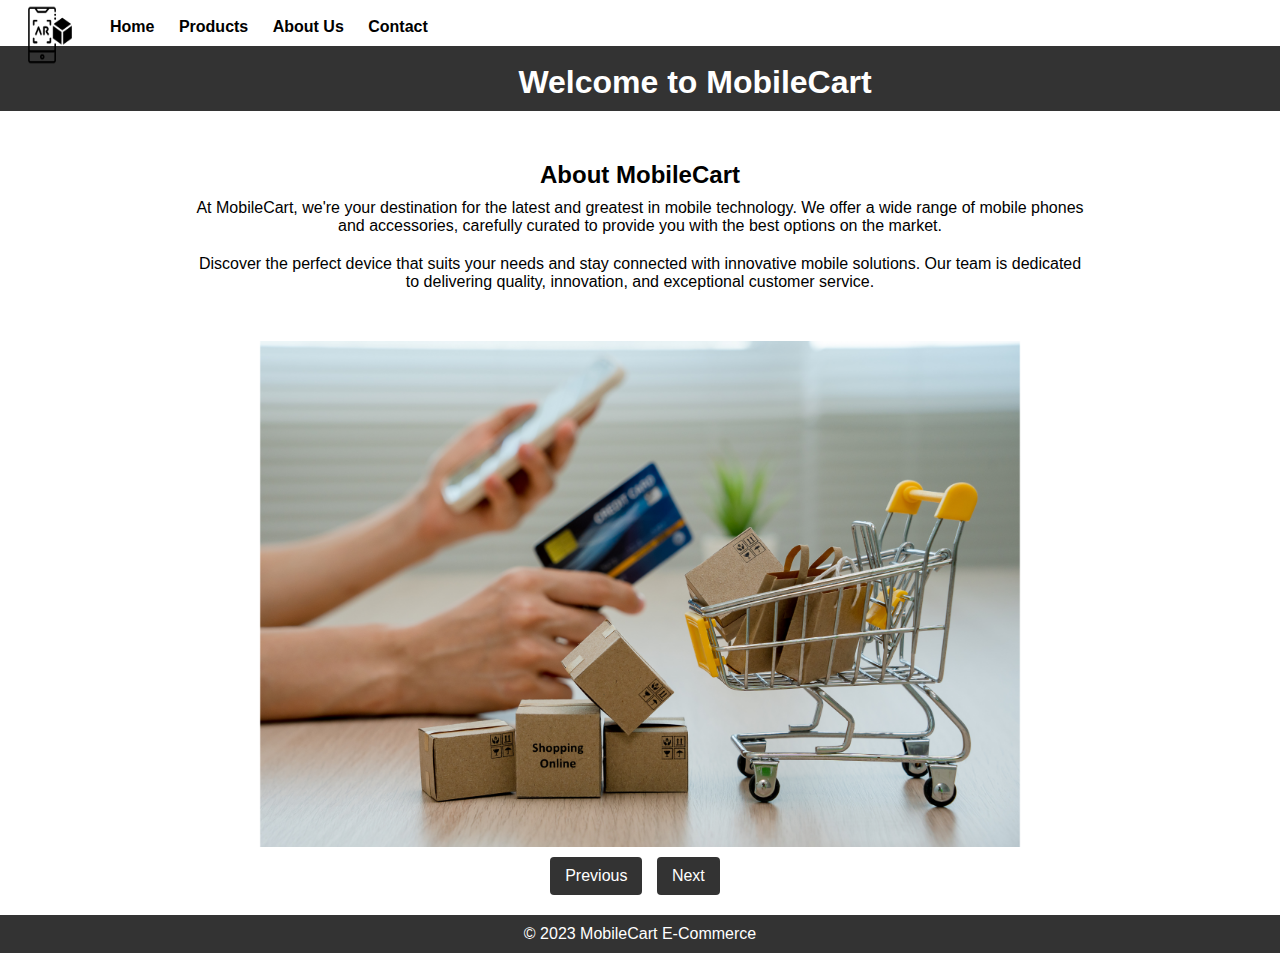
<file: index.html>
<!DOCTYPE html>
<html>
<head>
    <title>MobileCart E-Commerce</title>
    <link rel="stylesheet" type="text/css" href="styles.css">
</head>
<body>
    <heading>
        <img src="logo.png" alt="logo"  width="100px" height="70px"  style="float: left">
        <br>
        <ul style="list-style-type: none;">
            <a href="index.html"> <li style="display: inline">Home</li></a>
            <a href="products.html"><li style="display: inline">Products</li></a>
            <a href="about.html"><li style="display: inline">About Us</li></a>
            <a href="contact.html"><li style="display: inline">Contact</li></a>
        </ul>
    </heading>

    <header>
        <br><center><h1>Welcome to MobileCart</h1></center>
    </header>

    <main style="text-align: center">
        <section class="introduction">
            <h2>About MobileCart</h2>
            <p>
                At MobileCart, we're your destination for the latest and greatest in mobile technology. We offer a wide range of mobile phones and accessories, carefully curated to provide you with the best options on the market.
            </p>
            <p>
                Discover the perfect device that suits your needs and stay connected with innovative mobile solutions. Our team is dedicated to delivering quality, innovation, and exceptional customer service.
            </p>
        </section>

        <section class="image-carousel">
            <div class="carousel-container">
                <img class="carousel-slide" src="slides/slide1.png" alt="Slide 1">
                <img class="carousel-slide" src="slides/slide2.png" alt="Slide 2">
                <img class="carousel-slide" src="slides/slide3.png" alt="Slide 3">
            </div>
            <button id="prev-slide">Previous</button>
            <button id="next-slide">Next</button>
        </section>

    </main>

    <footer style="text-align: center">
        <p>&copy; 2023 MobileCart E-Commerce</p>
    </footer>
</body>
</html>
</file>
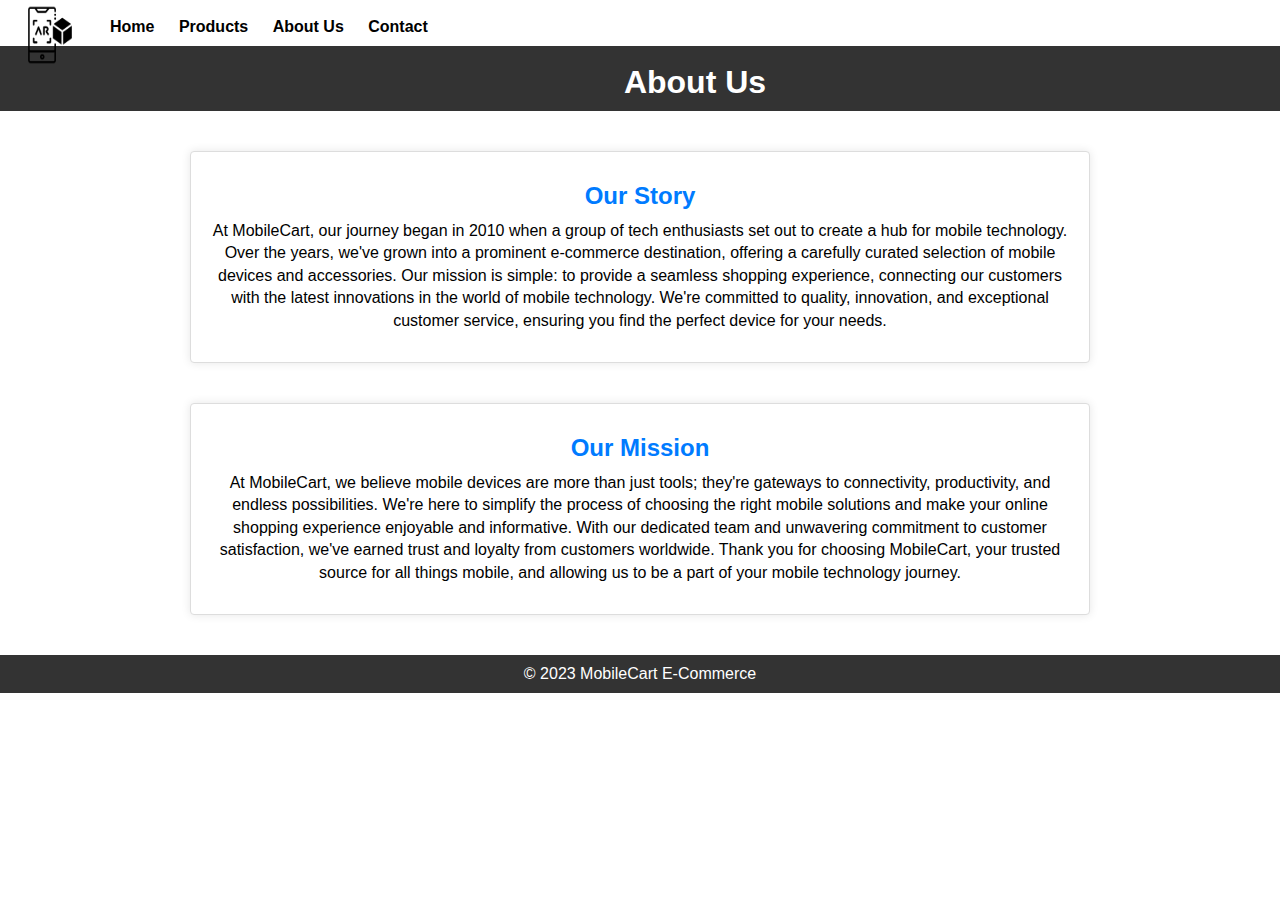
<file: about.html>
<!DOCTYPE html>
<html>
<head>
    <title>MobileCart E-Commerce</title>
    <link rel="stylesheet" type="text/css" href="styles.css">
</head>
<body>
    <heading>
        <img src="logo.png" alt="logo"  width="100px" height="70px"  style="float: left">
        <br>
        <ul style="list-style-type: none;">
            <a href="index.html"> <li style="display: inline">Home</li></a>
            <a href="products.html"><li style="display: inline">Products</li></a>
            <a href="about.html"><li style="display: inline">About Us</li></a>
            <a href="contact.html"><li style="display: inline">Contact</li></a>
        </ul>
    </heading>

    <header>
        <br><center><h1>About Us</h1></center>
    </header>

    <main style="text-align: center">
        <section class="about-us-content">
            <h2>Our Story</h2>
            <p>
                At MobileCart, our journey began in 2010 when a group of tech enthusiasts set out to create a hub for mobile technology. Over the years, we've grown into a prominent e-commerce destination, offering a carefully curated selection of mobile devices and accessories. Our mission is simple: to provide a seamless shopping experience, connecting our customers with the latest innovations in the world of mobile technology. We're committed to quality, innovation, and exceptional customer service, ensuring you find the perfect device for your needs.
            </p>
        </section>

        <section class="about-us-content">
            <h2>Our Mission</h2>
            <p>
                At MobileCart, we believe mobile devices are more than just tools; they're gateways to connectivity, productivity, and endless possibilities. We're here to simplify the process of choosing the right mobile solutions and make your online shopping experience enjoyable and informative. With our dedicated team and unwavering commitment to customer satisfaction, we've earned trust and loyalty from customers worldwide. Thank you for choosing MobileCart, your trusted source for all things mobile, and allowing us to be a part of your mobile technology journey.
            </p>
        </section>

    </main>

    <footer style="text-align: center">
        <p>&copy; 2023 MobileCart E-Commerce</p>
    </footer>
</body>
</html>
</file>
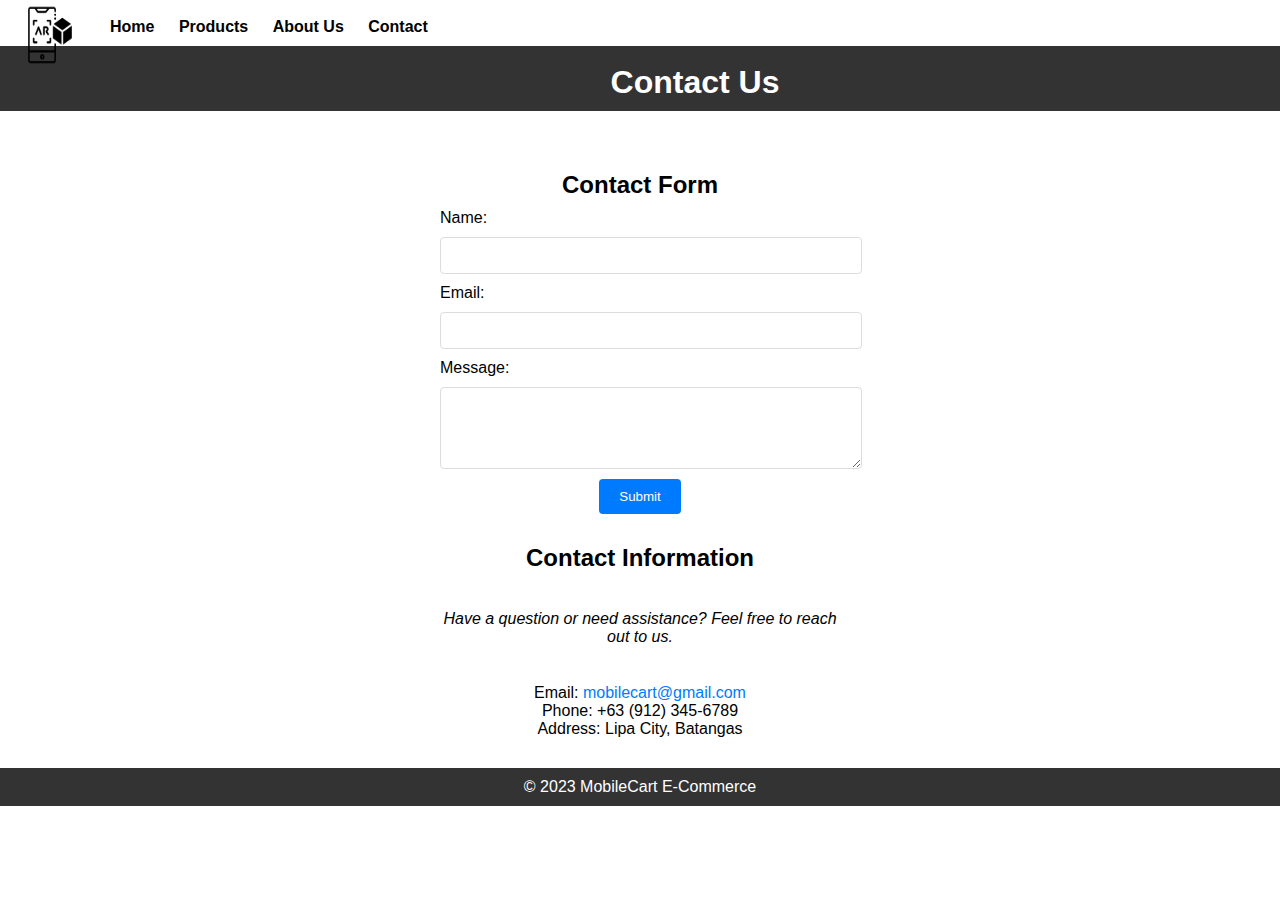
<file: contact.html>
<!DOCTYPE html>
<html>
<head>
    <title>MobileCart E-Commerce</title>
    <link rel="stylesheet" type="text/css" href="styles.css">
</head>
<body>
    <heading>
        <img src="logo.png" alt="logo"  width="100px" height="70px"  style="float: left">
        <br>
        <ul style="list-style-type: none;">
            <a href="index.html"> <li style="display: inline">Home</li></a>
            <a href="products.html"><li style="display: inline">Products</li></a>
            <a href="about.html"><li style="display: inline">About Us</li></a>
            <a href="contact.html"><li style="display: inline">Contact</li></a>
        </ul>
    </heading>

    <header style="text-align: center">
        <br><h1>Contact Us</h1>
    </header>

    <main style="text-align: center">

        <section class="contact-form">
            <h2>Contact Form</h2>
            <form action="#" method="post">
                <div style="text-align: left">
                    <label for="name">Name:</label>
                    <input type="text" id="name" name="name" required>
                </div>
                
                <div style="text-align: left">
                    <label for="email">Email:</label>
                    <input type="email" id="email" name="email" required>
                </div>

                <div style="text-align: left">
                    <label for="message">Message:</label>
                    <textarea id="message" name="message" rows="4" required></textarea>
                </div>

                <center><button type="submit">Submit</button></center>


                <section class="contact-details">
                    <h2>Contact Information</h2>
                    <br>
                    <i><p>
                        Have a question or need assistance? Feel free to reach out to us.
                    </p></i><br>
                    <p>
                        Email: <a href="mailto:mobilecart@gmail.com">mobilecart@gmail.com</a><br>
                        Phone: +63 (912) 345-6789<br>
                        Address: Lipa City, Batangas
                    </p>
                </section>

            </form>
        </section>
    </main>

    <footer style="text-align: center">
        <p>&copy; 2023 MobileCart E-Commerce</p>
    </footer>
</body>
</html>
</file>
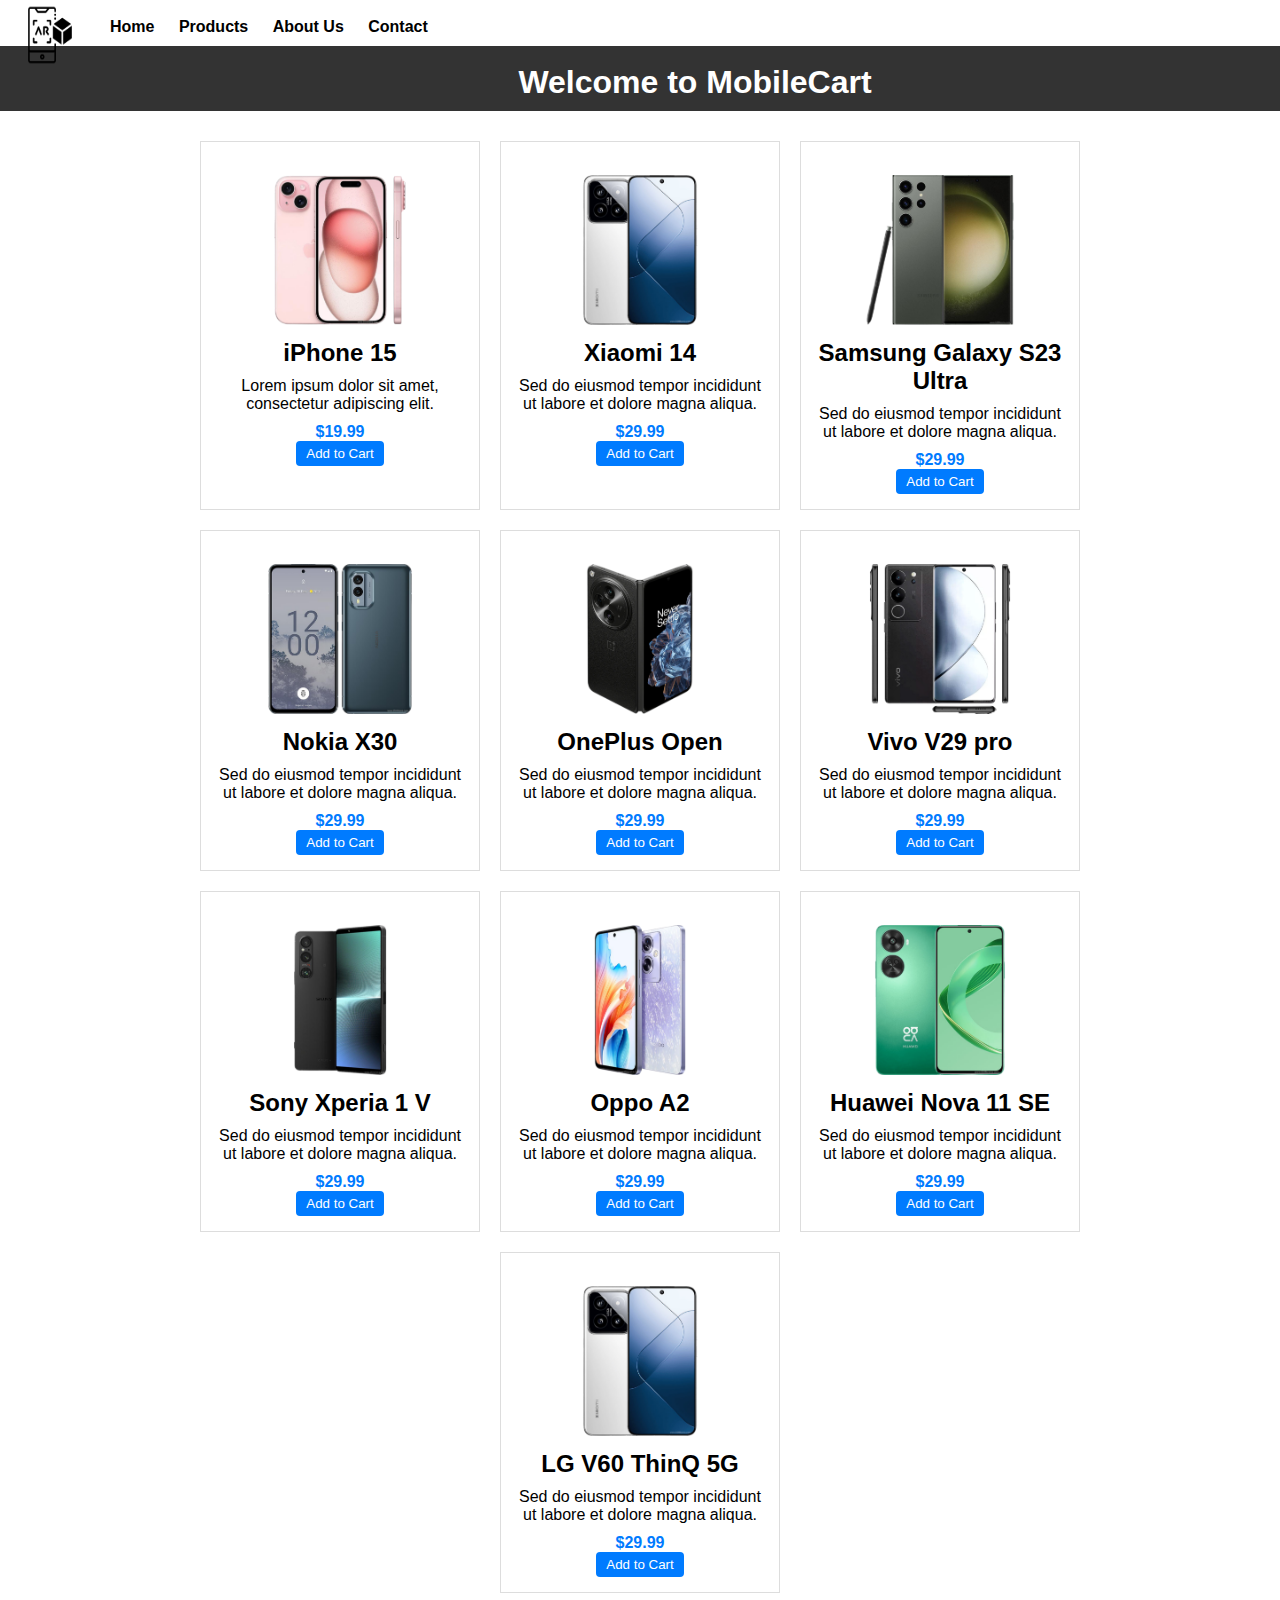
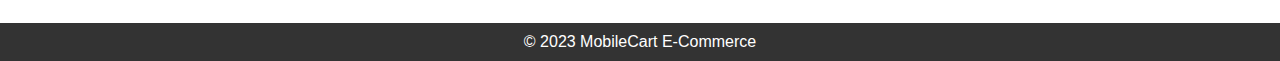
<file: products.html>
<!DOCTYPE html>
<html>
<head>
    <title>MobileCart E-Commerce</title>
    <link rel="stylesheet" type="text/css" href="styles.css">
</head>
<body>
    <heading>
        <img src="logo.png" alt="logo"  width="100px" height="70px"  style="float: left">
        <br>
        <ul style="list-style-type: none;">
            <a href="index.html"> <li style="display: inline">Home</li></a>
            <a href="products.html"><li style="display: inline">Products</li></a>
            <a href="about.html"><li style="display: inline">About Us</li></a>
            <a href="contact.html"><li style="display: inline">Contact</li></a>
        </ul>
    </heading>

    <header>
        <br><center><h1>Welcome to MobileCart</h1></center>
    </header>

    <main style="text-align: center">
        <section class="product">
            <br><img src="product/pr1.png" alt="Product 1" width="250px" height="150px">
            <h2>iPhone 15</h2>
            <p class="description">Lorem ipsum dolor sit amet, consectetur adipiscing elit.</p>
            <p class="price">$19.99</p>
            <button>Add to Cart</button>
        </section>

        <section class="product">
            <br><img src="product/pr2.png" alt="Product 2" width="250px" height="150px">
            <h2>Xiaomi 14</h2>
            <p class="description">Sed do eiusmod tempor incididunt ut labore et dolore magna aliqua.</p>
            <p class="price">$29.99</p>
            <button>Add to Cart</button>
        </section>
        
        <section class="product">
            <br><img src="product/pr3.png" alt="Product 3" width="250px" height="150px">
            <h2>Samsung Galaxy S23 Ultra</h2>
            <p class="description">Sed do eiusmod tempor incididunt ut labore et dolore magna aliqua.</p>
            <p class="price">$29.99</p>
            <button>Add to Cart</button>
        </section>

        <section class="product">
            <br><img src="product/pr4.png" alt="Product 4" width="250px" height="150px">
            <h2>Nokia X30</h2>
            <p class="description">Sed do eiusmod tempor incididunt ut labore et dolore magna aliqua.</p>
            <p class="price">$29.99</p>
            <button>Add to Cart</button>
        </section>

        <section class="product">
            <br><img src="product/pr5.png" alt="Product 5" width="250px" height="150px">
            <h2>OnePlus Open</h2>
            <p class="description">Sed do eiusmod tempor incididunt ut labore et dolore magna aliqua.</p>
            <p class="price">$29.99</p>
            <button>Add to Cart</button>
        </section>

        <section class="product">
            <br><img src="product/pr6.png" alt="Product 6" width="250px" height="150px">
            <h2>Vivo V29 pro</h2>
            <p class="description">Sed do eiusmod tempor incididunt ut labore et dolore magna aliqua.</p>
            <p class="price">$29.99</p>
            <button>Add to Cart</button>
        </section>

        <section class="product">
            <br><img src="product/pr7.png" alt="Product 7" width="250px" height="150px">
            <h2>Sony Xperia 1 V</h2>
            <p class="description">Sed do eiusmod tempor incididunt ut labore et dolore magna aliqua.</p>
            <p class="price">$29.99</p>
            <button>Add to Cart</button>
        </section>

        <section class="product">
            <br><img src="product/pr8.png" alt="Product 8" width="250px" height="150px">
            <h2>Oppo A2</h2>
            <p class="description">Sed do eiusmod tempor incididunt ut labore et dolore magna aliqua.</p>
            <p class="price">$29.99</p>
            <button>Add to Cart</button>
        </section>

        <section class="product">
            <br><img src="product/pr9.png" alt="Product 9" width="250px" height="150px">
            <h2>Huawei Nova 11 SE</h2>
            <p class="description">Sed do eiusmod tempor incididunt ut labore et dolore magna aliqua.</p>
            <p class="price">$29.99</p>
            <button>Add to Cart</button>
        </section>

        <section class="product">
            <br><img src="product/pr2.png" alt="Product 10" width="250px" height="150px">
            <h2>LG V60 ThinQ 5G</h2>
            <p class="description">Sed do eiusmod tempor incididunt ut labore et dolore magna aliqua.</p>
            <p class="price">$29.99</p>
            <button>Add to Cart</button>
        </section>

    </main>

    <footer style="text-align: center">
        <p>&copy; 2023 MobileCart E-Commerce</p>
    </footer>
</body>
</html>
</file>
<file: styles.css>
/* All Form styles */
body, h1, h2, p, ul, li, a, img {
    margin: 0;
    padding: 0;
    border: 0;
}

body {
    font-family: Arial, sans-serif;
}

/* Heading styles */
heading {
    background-color: #333;
    color: #fff;
    padding: 10px 0;
}

heading img {
    margin-right: 10px;
}

ul {
    list-style-type: none;
    margin: 0;
    padding: 0;
}

ul li {
    display: inline;
    margin-right: 20px;
}

ul a {
    text-decoration: none;
    color: black;
    font-weight: bold;
    font-size: 16px;
}

/* Header styles */
header {
    text-align: center;
    background-color: #333;
    color: #fff;
    text-align: center;
    padding-bottom: 10px;
    margin-top: 10px;
}

header h1 {
    font-size: 2em;
}

/* Main styles */
main {
    max-width: 900px;
    margin: 0 auto;
    padding: 20px;
    text-align: center;
}

/* Introduction section styles */
.introduction {
    margin-top: 30px;
}

.introduction h2 {
    font-size: 1.5em;
    margin-bottom: 10px;
}

.introduction p {
    margin-bottom: 20px;
}

/* Image Carousel styles */
.image-carousel {
    margin-top: 30px;
    text-align: center;
    position: relative;
}

.carousel-container {
    display: flex;
    overflow: hidden;
    width: 100%;
}

.carousel-slide {
    width: 100%;
    height: auto;
    transition: transform 0.5s ease-in-out;
}

#prev-slide, #next-slide {
    margin-top: 10px;
    cursor: pointer;
    background-color: #333;
    color: #fff;
    border: none;
    padding: 10px 15px;
    border-radius: 4px;
    font-size: 16px;
    margin-right: 10px;
}

#prev-slide:hover, #next-slide:hover {
    background-color: #555;
}

/* Footer styles */
footer {
    background-color: #333;
    color: #fff;
    text-align: center;
    padding: 10px 0;
}

/* PRODUCT CSS */

main {
    display: flex;
    flex-wrap: wrap;
    justify-content: center;
}

.product {
    width: calc(33.33% - 20px);
    margin: 10px; /* Space between products */
    border: 1px solid #ddd;
    padding: 15px;
    text-align: center;
    box-sizing: border-box;
}

.product img {
    width: 100%;
    max-height: 150px;
    object-fit: cover;
}

.product h2 {
    font-size: 1.5em;
    margin: 10px 0;
}

.product .description {
    margin: 10px 0;
}

.product .price {
    font-weight: bold;
    color: #007BFF;
}

.product button {
    background-color: #007BFF;
    color: #fff;
    padding: 5px 10px;
    border: none;
    border-radius: 4px;
    cursor: pointer;
}

.product button:hover {
    background-color: #0056b3;
}

/* ABOUT FORM*/

.about-us-content {
    background-color: #fff;
    border: 1px solid #ddd;
    padding: 20px;
    margin: 20px 0;
    box-shadow: 0 0 10px rgba(0, 0, 0, 0.1); /* Add a shadow */
    border-radius: 4px;
}

.about-us-content h2 {
    font-size: 1.5em;
    margin: 10px 0;
    color: #007BFF;
}

.about-us-content p {
    margin: 10px 0;
    line-height: 1.4;
}

/* CONTACT FORM */

.contact-form {
    margin-top: 30px;
    text-align: center;
}

.contact-form h2 {
    font-size: 1.5em;
    margin: 10px 0;
}

form {
    text-align: left;
    max-width: 400px;
    margin: 0 auto;
}

form label, form input, form textarea {
    display: block;
    margin: 10px 0;
}

form input, form textarea {
    width: 100%;
    padding: 10px;
    border: 1px solid #ddd;
    border-radius: 4px;
}

form button {
    background-color: #007BFF;
    color: #fff;
    padding: 10px 20px;
    border: none;
    border-radius: 4px;
    cursor: pointer;
}

/* Contact Details styles */
.contact-details {
    margin-top: 30px;
    text-align: center;
}

.contact-details h2 {
    font-size: 1.5em;
    margin: 10px 0;
}

.contact-details p {
    margin: 10px 0;
}

.contact-details a {
    text-decoration: none;
    color: #007BFF;
}

/* Footer styles */
footer {
    background-color: #333;
    color: #fff;
    text-align: center;
    padding: 10px 0;
}
</file>
